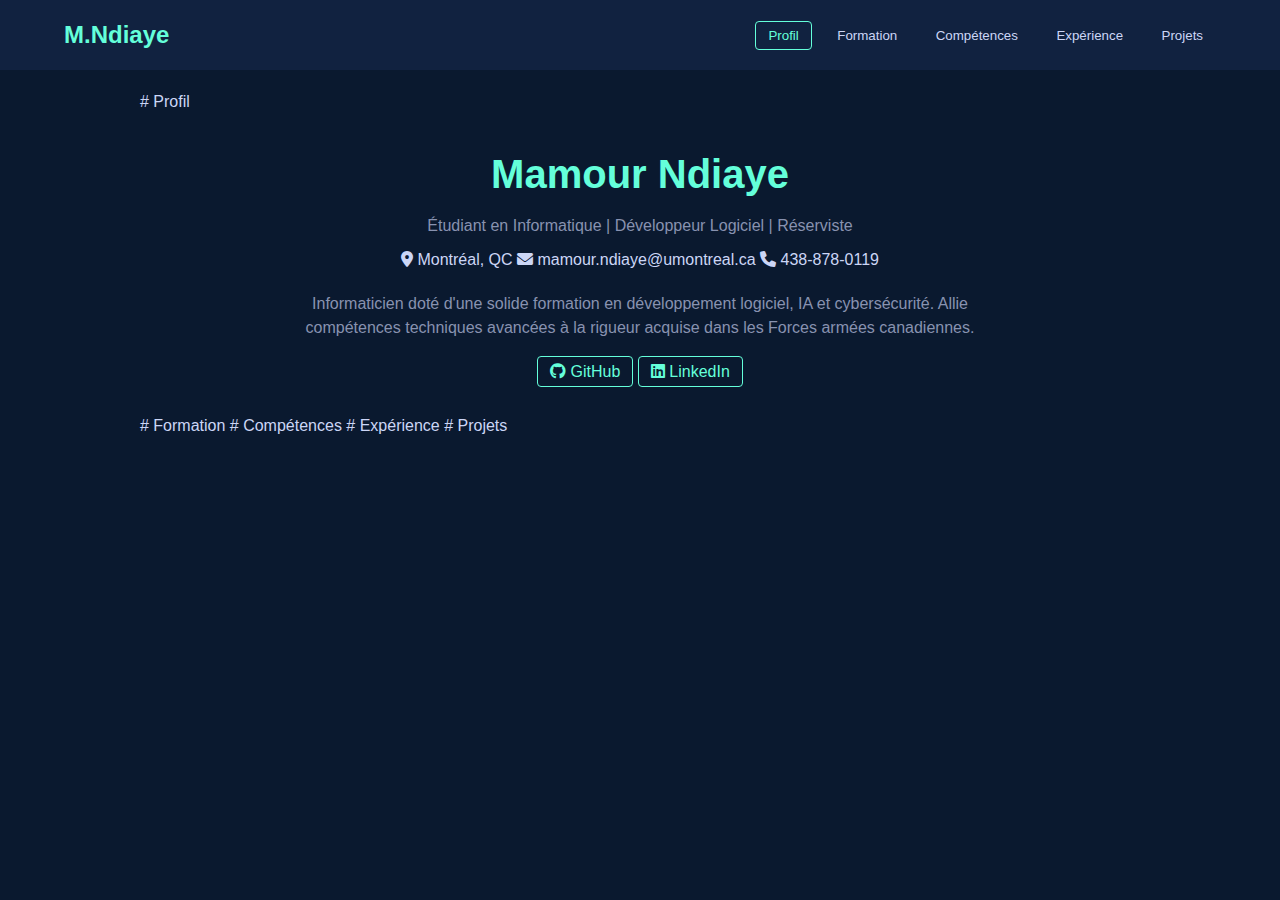
<file: index.html>
<!DOCTYPE html>
<html lang="fr">
<head>
    <meta charset="UTF-8">
    <meta name="viewport" content="width=device-width, initial-scale=1.0">
    <title>Portfolio | Mamour Ndiaye</title>
    <link rel="stylesheet" href="style.css">
    <link rel="stylesheet" href="https://cdnjs.cloudflare.com/ajax/libs/font-awesome/6.0.0/css/all.min.css">
</head>
<body>

<nav id="navbar">
    <div class="nav-content">
        <div class="logo">M.Ndiaye</div>
        <div class="nav-links">
            <button class="nav-btn active" onclick="showSection('profil')">Profil</button>
            <button class="nav-btn" onclick="showSection('formation')">Formation</button>
            <button class="nav-btn" onclick="showSection('competences')">Compétences</button>
            <button class="nav-btn" onclick="showSection('experience')">Expérience</button>
            <button class="nav-btn" onclick="showSection('projets')">Projets</button>
        </div>
    </div>
</nav>

<main class="container">
    # Profil
    <section id="profil" class="content-section active">
        <div class="hero">
            <h1>Mamour Ndiaye</h1>
            <p class="tagline">Étudiant en Informatique | Développeur Logiciel | Réserviste</p>
            <div class="contact-info">
                <span><i class="fas fa-map-marker-alt"></i> Montréal, QC</span>
                <span><i class="fas fa-envelope"></i> mamour.ndiaye@umontreal.ca</span>
                <span><i class="fas fa-phone"></i> 438-878-0119</span>
            </div>
            <p class="summary">
                Informaticien doté d'une solide formation en développement logiciel, IA et cybersécurité.
                Allie compétences techniques avancées à la rigueur acquise dans les Forces armées canadiennes.
            </p>
            <div class="social-links">
                <a href="https://github.com/Ilyasukell" target="_blank"><i class="fab fa-github"></i> GitHub</a>
                <a href="https://www.linkedin.com/in/mamour-ndiaye-b77a5433a/" target="_blank"><i class="fab fa-linkedin"></i> LinkedIn</a>
            </div>

        </div>
    </section>

    # Formation
    <section id="formation" class="content-section">
        <h2>Formation Académique</h2>
        <div class="card">
            <h3>Baccalauréat en Informatique</h3>
            <p class="institution">Université de Montréal</p>
            <p class="date">2023 - En cours</p>
        </div>
    </section>

    # Compétences
    <section id="competences" class="content-section">
        <h2>Expertises Techniques</h2>
        <div class="skills-grid">
            <div class="skill-category">
                <h3>Langages</h3>
                <p>Java, Python, C++, C#, JavaScript, PHP, SQL, Zig, MATLAB</p>
            </div>
            <div class="skill-category">
                <h3>IA & Data Science</h3>
                <p>nnU-Net, Pandas, Scikit-learn, Hugging Face, Optuna</p>
            </div>
            <div class="skill-category">
                <h3>Web & DevOps</h3>
                <p>React.js, Next.js, Node.js, TailwindCSS, Docker, AWS, Jenkins</p>
            </div>
            <div class="skill-category">
                <h3>Cybersécurité</h3>
                <p>Kali Linux, Wireshark, Protocoles sécurisés, Compliance IT</p>
            </div>
        </div>
    </section>

    # Expérience
    <section id="experience" class="content-section">
        <h2>Expérience Professionnelle</h2>
        <div class="card border-left">
            <h3>Réserviste Marine - Communication navale</h3>
            <p class="institution">Forces armées canadiennes</p>
            <p class="date">2024</p>
            <ul>
                <li>Discipline et travail d'équipe sous haute pression.</li>
                <li>Respect rigoureux des protocoles de sécurité navale.</li>
            </ul>
        </div>
    </section>

    # Projets
    <section id="projets" class="content-section">
        <h2>Projets Récents (Clique pour les détails)</h2>
        <div class="projects-grid">
            <div class="card project-card" onclick="openModal('seg')">
                <h3>Segmentation Médicale 3D</h3>
                <p>Pipeline via nnU-Net pour segmentation d'atrium.</p>
                <span class="badge">Python</span> <span class="badge">IA</span>
            </div>
            <div class="card project-card" onclick="openModal('maville')">
                <h3>Application MaVille</h3>

                <p>Gestion de travaux (MVC Java) et tests JaCoCo.</p>
                <span class="badge">Java</span> <span class="badge">Agile</span>
            </div>
            <div class="card project-card" onclick="openModal('nhl')">
                <h3>Analyse NHL</h3>
                <p>Nettoyage et visualisation avec Pandas/Matplotlib.</p>
                <span class="badge">Pandas</span> <span class="badge">Analyse</span>
            </div>
            <div class="card project-card" onclick="openModal('web')">
                <h3>Web Dynamique PHP</h3>
                <p>Gestion de tuiles interactives avec AJAX.</p>
                <span class="badge">PHP</span> <span class="badge">SQL</span>
            </div>
        </div>
    </section>
</main>

<div id="projectModal" class="modal-overlay">
    <div class="modal-content">
        <span class="close-btn" onclick="closeModal()">&times;</span>
        <h2 id="modalTitle">Titre</h2>
        <hr style="border: 0.5px solid var(--accent); margin: 15px 0;">
        <p id="modalDesc">Description</p>
    </div>
</div>

<script src="script.js"></script>
</body>
</html>
</file>
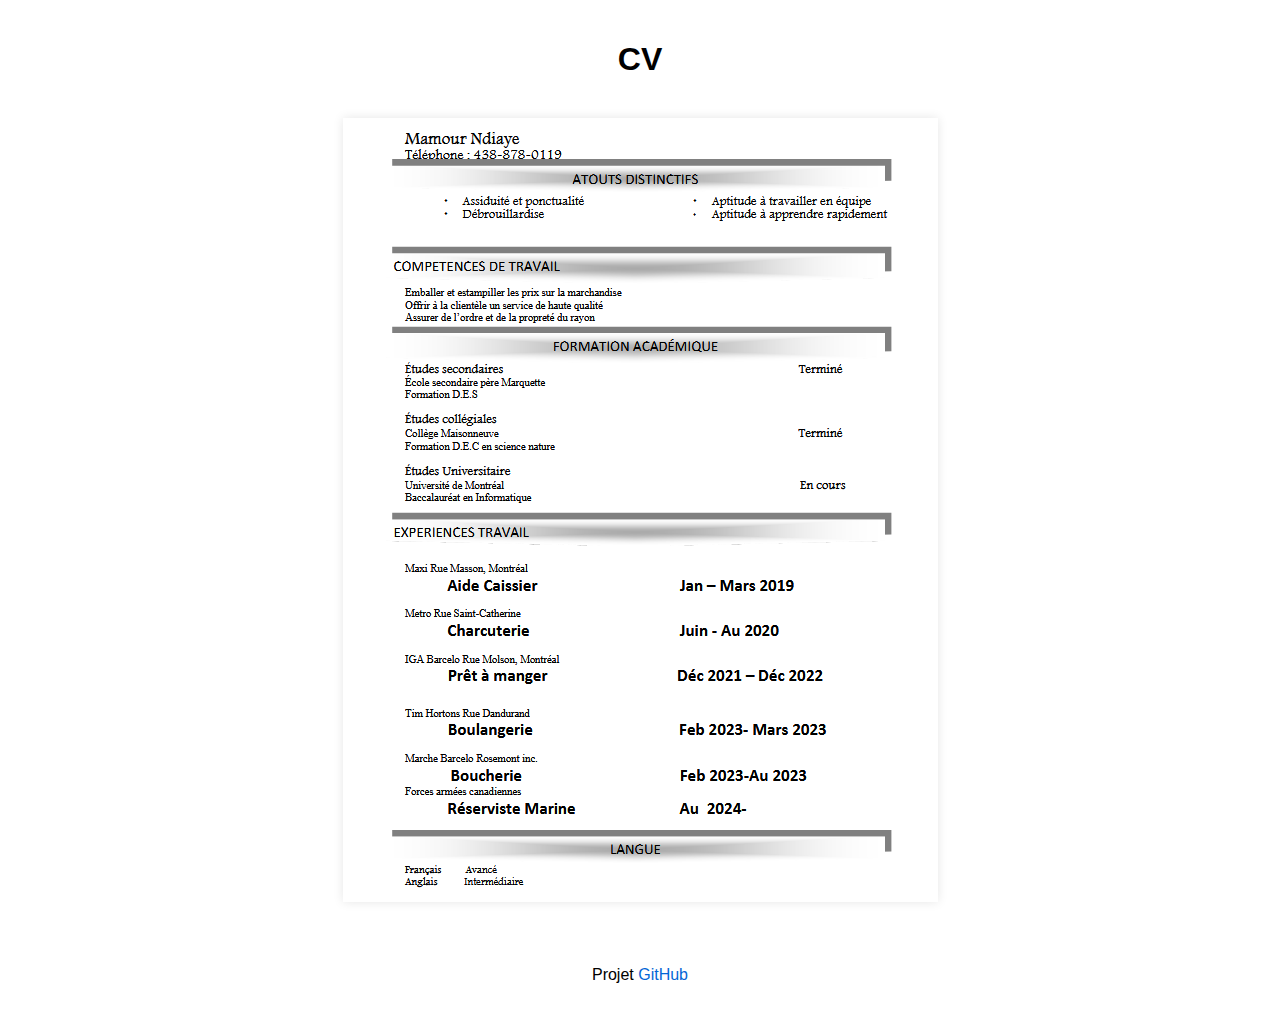
<file: Mamour.html>
<!DOCTYPE html>
<html lang="fr">
<head>
  <meta charset="UTF-8">
  <title>CV Mamour Ndiaye</title>
  <style>
    body {
      font-family: sans-serif;
      margin: 0;
      padding: 20px;
      background-color: #fff;
      text-align: center;
    }
    h1 {
      margin-bottom: 40px;
    }
    img {
      max-width: 90%;
      height: auto;
      box-shadow: 0 0 10px rgba(0, 0, 0, 0.1);
    }
    footer {
      margin-top: 60px;
      font-size: 16px;
    }
    a.github-link {
      color: #0366d6;
      text-decoration: none;
    }
    a.github-link:hover {
      text-decoration: underline;
    }
  </style>
</head>
<body>
  <h1>CV</h1>
  <img src="Mamour.png" alt="CV Mamour Ndiaye">

  <footer>
    <p>Projet <a href="https://github.com/llyasukell" target="_blank" class="github-link">GitHub</a></p>
  </footer>
</body>
</html>
</file>
<file: style.css>
:root {
    --bg-color: #0a192f;
    --card-bg: #112240;
    --text-main: #ccd6f6;
    --text-dim: #8892b0;
    --accent: #64ffda;
    --nav-height: 70px;
}

* {
    margin: 0;
    padding: 0;
    box-sizing: border-box;
    font-family: 'Segoe UI', sans-serif;
}

body {
    background-color: var(--bg-color);
    color: var(--text-main);
    line-height: 1.5;
    overflow-x: hidden;
}


#navbar {
    position: fixed;
    top: 0;
    width: 100%;
    height: var(--nav-height);
    background: var(--card-bg);
    display: flex;
    align-items: center;
    z-index: 1000;
}

.nav-content {
    width: 90%;
    max-width: 1200px;
    margin: auto;
    display: flex;
    justify-content: space-between;
    align-items: center;
}

.logo {
    color: var(--accent);
    font-weight: bold;
    font-size: 1.5rem;
}

.nav-btn {
    background: none;
    border: 1px solid transparent;
    color: var(--text-main);
    padding: 6px 12px;
    cursor: pointer;
    border-radius: 4px;
    margin-left: 8px;
}

.nav-btn:hover,
.nav-btn.active {
    border-color: var(--accent);
    color: var(--accent);
}

.container {
    margin-top: calc(var(--nav-height) + 20px);
    width: 90%;
    max-width: 1000px;
    margin-left: auto;
    margin-right: auto;
    padding-bottom: 30px;
}

.content-section {
    display: none;
}

.content-section.active {
    display: block;
}

h1 {
    font-size: 2.5rem;
    color: var(--accent);
    text-align: center;
    margin-bottom: 10px;
}

h2 {
    font-size: 2rem;
    border-bottom: 2px solid var(--accent);
    display: inline-block;
    margin-bottom: 20px;
}


.card {
    background: var(--card-bg);
    padding: 20px;
    border-radius: 8px;
    margin-bottom: 15px;
}

.hero {
    text-align: center;
    padding: 30px 0;
}

.tagline {
    font-size: 1rem;
    color: var(--text-dim);
    margin-bottom: 10px;
}

.summary {
    max-width: 700px;
    margin: 20px auto;
    color: var(--text-dim);
    font-size: 1rem;
}


.skills-grid,
.projects-grid {
    display: grid;
    grid-template-columns: repeat(auto-fit, minmax(200px, 1fr));
    gap: 15px;
}

.badge {
    background: rgba(100, 255, 218, 0.1);
    color: var(--accent);
    padding: 3px 8px;
    border-radius: 10px;
    font-size: 0.8rem;
    margin-right: 4px;
}

.social-links a {
    color: var(--accent);
    text-decoration: none;
    border: 1px solid var(--accent);
    padding: 6px 12px;
    border-radius: 4px;
}

.modal-overlay {
    position: fixed;
    inset: 0;
    background: rgba(0, 0, 0, 0.7);
    display: none;
    justify-content: center;
    align-items: center;
    z-index: 2000;
}

.modal-overlay.active {
    display: flex;
}

.modal-content {
    background: var(--card-bg);
    padding: 30px;
    border-radius: 8px;
    width: 90%;
    max-width: 500px;
    position: relative;
}

.close-btn {
    position: absolute;
    top: 10px;
    right: 15px;
    font-size: 1.2rem;
    cursor: pointer;
    color: var(--accent);
}


.project-card {
    cursor: pointer;
    transition: transform 0.2s; 
}

.project-card:hover {
    transform: scale(1.03); 
}
</file>
